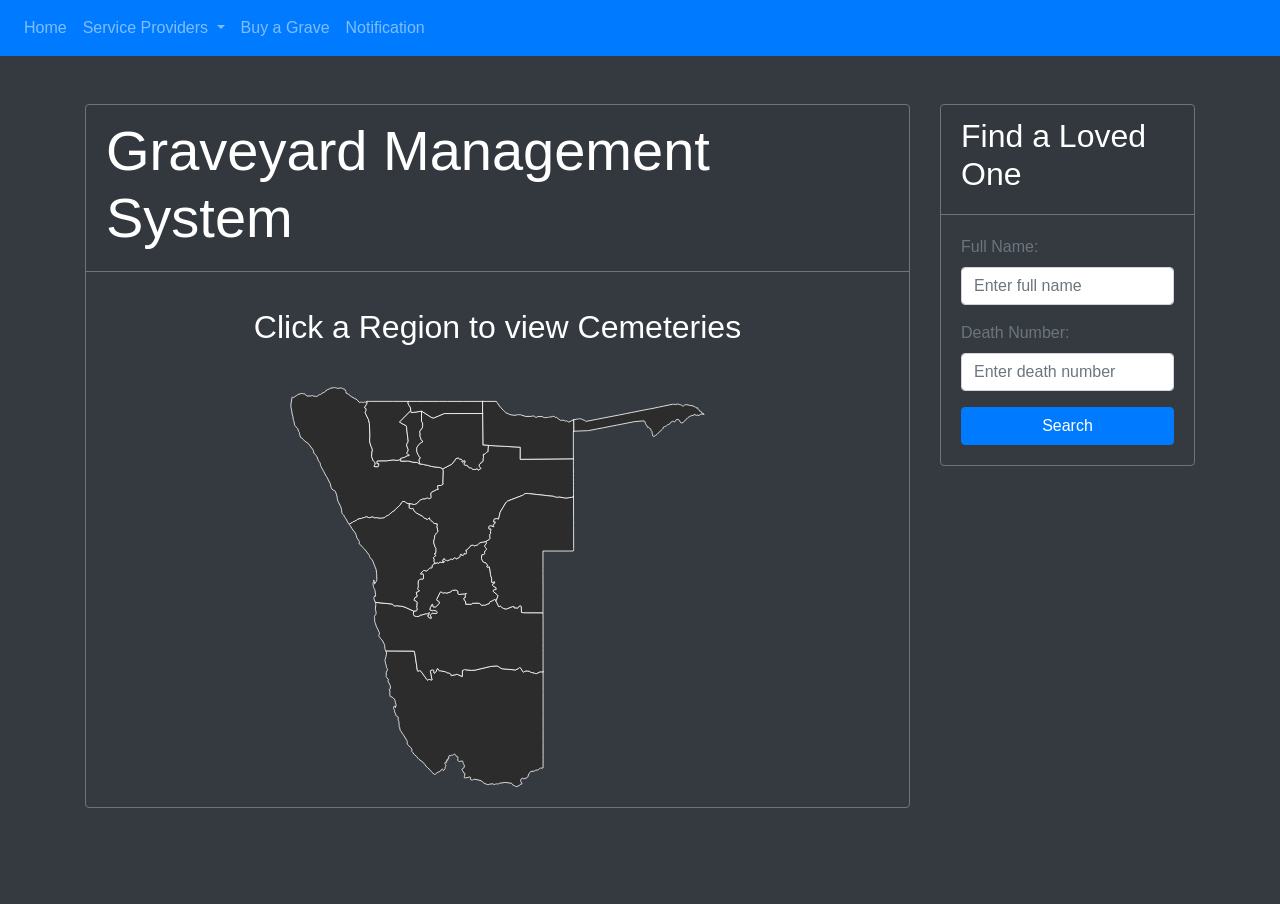
<file: gms/html/index.html>
<!DOCTYPE html>
<html lang="en">

<head>
  <meta charset="UTF-8" />
  <meta name="viewport" content="width=device-width, initial-scale=1.0" />
  <title>Heavenly Tomb|Home</title>
  <link rel="stylesheet" href="../css/style.css" />
  <script src="https://code.jquery.com/jquery-3.6.0.min.js"></script>

  <link rel="stylesheet" href="https://cdnjs.cloudflare.com/ajax/libs/font-awesome/5.15.3/css/all.min.css"
    integrity="iBBXm8fW90+nuLcSKlbmrPcLa0OT92xO1BIsZ+ywDWZCvqsWgccV3gFoRBv0z+8dLJgyAHIhR35VZc2oM/gI1w=="
    crossorigin="anonymous" referrerpolicy="no-referrer" />
  <link rel="stylesheet" href="https://cdn.jsdelivr.net/npm/bootstrap@4.3.1/dist/css/bootstrap.min.css"
    integrity="sha384-ggOyR0iXCbMQv3Xipma34MD+dH/1fQ784/j6cY/iJTQUOhcWr7x9JvoRxT2MZw1T" crossorigin="anonymous" />
</head>

<body>
  <nav class="navbar navbar-expand-lg navbar-dark bg-primary">
    <button class="navbar-toggler" type="button" data-toggle="collapse" data-target="#navbarNav"
      aria-controls="navbarNav" aria-expanded="false" aria-label="Toggle navigation">
      <span class="navbar-toggler-icon"></span>
    </button>
    <div class="collapse navbar-collapse" id="navbarNav">
      <ul class="navbar-nav">
        <li class="nav-item">
          <a class="nav-link" href="index.html">Home</a>

        </li>
        <li class="nav-item dropdown">
          <a class="nav-link dropdown-toggle" href="#" id="navbarDropdownMenuLink" role="button" data-toggle="dropdown"
            aria-haspopup="true" aria-expanded="false">
            Service Providers
          </a>
          <div class="dropdown-menu" aria-labelledby="navbarDropdownMenuLink" id="serviceProvidersDropdown">
          </div>
        </li>
        <li class="nav-item">
          <a class="nav-link" href="cemeteries.html">Buy a Grave</a>
        </li>
        <li class="nav-item-right">
          <a class="nav-link" href="notification.html">Notification</a>
        </li>

      </ul>
    </div>
  </nav>

  <section class="main-image">
    <div class="container">
      <div class="row">

        <div class="col-12 col-lg-9">
          <div class="card border-secondary bg-dark mt-5" style=" 
                      
                      min-height: 100px;">
            <div class="card-header border-secondary">
              <h1 style="color: white; font-size: 3.5em;">Graveyard Management System</h1>
            </div>
            <div class="card-body text-secondary">
              <h1 class="find-a-cemetery-text">
                Click a Region to view Cemeteries
              </h1>
              <div class="svg-container">
                <svg baseprofile="tiny" fill="#7c7c7c" stroke="#ffffff" stroke-linecap="round" stroke-linejoin="round"
                  stroke-width="2" version="1.2" viewbox="0 0 1000 966" width="1000" xmlns="http://www.w3.org/2000/svg"
                  id="svg-map">
                  
                    <path
                      d="M610.1 687.8l0 17.3 0 9.2 0 18.4 0 4.6 0 23.1 0 9.2 0 18.5 0 4.6 0 23.2 0 9.3 0 28 0 4.7 0 32.7 0 9.4 0 17.4-0.1 2.5-2.3 0.5-0.7 0.1-2.4-0.3-0.8 0.1-2 1.1-3.3 3-2.1 0.6-3.6 0.3-1.7 0.6-1.4 1.1-1.3 0.7-7.4 0.6-0.6 0.2-0.8 0.5-0.9 1.2-0.7 0.9-0.4 0.6-0.6 1.6-0.5 0.3-0.7 0.3-0.4 0.7-2.1 6.7-0.8 1.3-1.3 1-1.5 0.7-6 1.5-1 0.5-0.8-0.1-1.8-1.5-1 0.1-1 0.8-0.8 1.2-1.3 2.4-0.3 1.7 0.5 1.9 2.8 4.8-0.1 1-0.8 0.5-2.5 0.2-0.4 0.3-0.8 1.4-0.6 0.6-4.2 2.2-3.1 1-2.8 0.2-1.3-1.6-0.3-0.4-0.8-0.3-2.6-0.3-0.5-0.2-0.8-0.9-1.8-2.9-1.3-1.2-15.4-2.3-14.1 2.1-2.7 1.5-1.6 0.5-0.3-0.2-0.9-0.8-0.3-0.2-0.4 0.1-0.7 0.4-0.4 0.1-1.4 0.3-0.8 0.2-0.6 0.4-1.4 0.6-1.8-0.3-3.1-1.2-1.7-0.1-6.4 1-2.7 0.9-1.3 0-6.2-2.2-2.9-1.5-4.4-3.8-2.5-1.6-2.7-1.1-12.3-2.7-2.4 0.2-0.8 0.3-1.4 1-0.8 0.4-0.9 0-2.4-0.6-1.6-0.8-0.3-1.7 0.1-2-0.4-1.8-1.2-0.8-1.2 0.3-1.4 0.6-1.5 0.4-3.1 0.4-3.2 0.8-2.8-0.5-0.1-2.5 0.9-3.5 0.5-3.3-0.8-1.8-2.7-1-0.6-1.5-0.4-1.9-2-2.6-0.6-1.5 0.3-1.2 0.9-1.1 1.3-0.9 1.3-0.3 1.1-0.8 0.6-2 0.2-2.3-0.1-1.8-0.4-1-1.2-1.5-0.5-0.9-0.3-1-0.1-0.9-0.2-0.8-0.6-1.1-0.3-0.8-0.1-1-0.3-1-0.9-0.3-1.9 0.1-4.6 1.1-2.4-0.5-1.6-1.9-0.3-3.9 0.2-1.9 0-1.9-0.7-1.5-1.8-0.5-1.5-0.7-0.9-1.5-0.9-1.7-1-1.3-0.8-0.3-0.8 0-1.4 0.3-0.9 0.5-2.4 1.8-2-0.5-0.8 0.2-1.1 1.1-0.9 0.4-0.7-0.1-0.8-1-0.5-0.1-0.5 0.4-1.2 1.4-0.3 0.2-0.5 6.7-0.6 0.8-0.3 0-0.4-0.3-1.2 0-0.6-0.4-0.5 0.4-0.1 0.5 0.2 0.4 1.3 1.7 0 0.6-1.1 0.3-1.6 0-0.4 0.3-0.3 0.8 0.2 0.5 0.6 0.9 0.4 1-0.1 1-0.7 0.6-0.8-0.3-0.7-0.5-0.6-0.3-1.4 0.6-0.3 1.5 0.3 1.7 0.5 1.3 1.6 2.4 0.5 1.5-0.7 0.7-1.1 0.8-0.4 1.6-0.1 1.9-0.2 1.5-0.8 1.4-1.3 1.8-1.5 1.2-1.2-0.1-0.3-0.8-0.3-1-0.3-1-0.6-0.4-0.8 0.3-5.6 5.6-2.8 0.9-2 1-2 1.4-1.3 0.6-1.4 1-0.7 1.3-1 0.9-1.9-0.3-0.8-0.6-4.5-3.7-2.3-2.7-1.1-1.7-8-8-1.3-0.5-0.5-0.6-4.5-6-4.7-5.6-9.8-7.2-1.9-1.9-3.8-4.9-5.3-4.3-1-1.1-2.3-3.7-2.4-2.6-0.4-0.6 0-0.9 0.4-1.7 0.1-0.8-0.9-2.6-2-2.8-7.3-7.4-1-1.5-0.3-2 0-4.3-0.2-0.7-0.4-1-7.1-11.4-1.2-2.7-0.9-1.3-1.2-0.6-0.6-0.7-2.2-4.4-3-3.9-0.4-0.9-1-6.6-0.4-0.8-1-1.2-0.2-1.1 0.6-3.4-1.1-5.3 0.5-1.2-1.4-3.1-0.5-1.6-0.1-1.8 0.1-3.5-0.5-1.6-1.1-1.5-0.5-0.2-1.4-0.1-0.6-0.2-0.7-1.3-0.5-0.7-0.3 0-0.2-1.8-0.5-1.6-2.4-5-0.4-1.4 0.4-2.2-0.8-1.6-1.1-1.7-0.6-1.4-0.1-1.9 0.2-1.7 0.6-1.1 1.1-0.5 0.7-0.2 0.8-0.3 0.5 0.1 0.2 0.8 0 3.1 0.5 0 0.3-1.6 1.5-4.3 0-0.9-0.4-1.1-1.5-5-1-5-1.7-3-2.5-2.6-2.7-1.9-4.4-1.8-0.7-0.8-0.5-6.4 0.2-6.2-1.4-2.3-0.3-0.5 0.3-1 0.4 0 0.6 0.2 0.7-0.3 1-2.7 0-3.5-0.8-3.5-1.2-2.7-3.3-5.6-0.4-2.6 1.2-3.1-0.6 0-3.7-4.5-1.3-2.2-0.2-1 0-0.6 0.2-1.2 0-6.5 0.3-1.6 2.2-4.3 0.2-1.3 0-1.9-0.3-1.6-1.6-1.6-0.5-2.1-0.3-3.7-1.8-5-0.4-3.8-0.8-3.1 0-1.6 2.2-6.1-0.2-0.9 1.5-5.8 0.3-3.4-0.8-3.1-1-2.1 0.3 0 68.2 0.5 1.8 6.6 5.9 40.2 0.2 0.8 0.3 0.7 0.7 0 0.9-0.1 2.7-0.9 0.9-0.2 1 0 0.8 0.6 0.8 0.8 14.9 20.4 0.9 0.8 1 0 1-0.4 0.9-0.6 1.5-0.2 1.8 0.1 3.3 1.2 1.1-0.1 0.5-0.5-3.9-20.4 0-0.8 0.1-0.7 0.6-0.4 0.7-0.4 3.7-1.1 1-0.1 0.8 0.3 0.8 0.5 0.7 0.6 0.5 0.5 0.1 0.4-0.6 1.1 0 0.8 1.1 3.9 3.1-2.3 1.2-1.7 2.7-6.1 0.9-1.4 0.6 0.2 0.7 0.8 1.8 3.4 0.5 0.8 0.6 0.3 1 0 1.3-0.1 13 2.7 0.5 0.4 1.3 0.5 1.8 1.4 3.2 0.4 3.3 1.1 2 1.3 0.8 0.8 0.2 1 0.1 1 0.2 0.9 0.5 0.5 1.4-0.2 5.5-1.7 2.2 0 3.9-1.4 1.1 0.1 12.2 5.3 0.3-14.3 1.7-1 2.1-0.9 1.3-0.7 0.5-0.2 0.5 0 0.8 0.5 1 0.3 14.1 1.4 9.7-0.8 35.6-8.5 16.5-1.5 5 2.7 1.6 1.4 5.6 2.8 32.2 2.9 1.1-0.4 6.7-3.5 1.6-1.6 0.6-0.5 0.7-0.3 0.6 0.4 0.5 0.4 6.4 9.9 0.7 0.8 0.6 0.2 0.9-0.4 2.3-1.8 0.6-0.3 2-0.4 3.5 0 4 0.7 1.9 0.6 1.8 1.4 1.1 0.5 1.1 0.4 7.1 1.4 3.2 1.4 0.9 0.1 1.5-0.5 8.3-4 1.1-0.2 1.4-0.2 1.1 0.9 3.4-0.5z"
                      id="NAM1" name="Karas" class="map"></path>
                 
                    <path
                      d="M496.7 516.3l-0.1 1 6.7 13.5 0.5 0.3 0.5-0.3 1.2-1.3 0.7-0.6 0.7-0.2 0.9 0.5 0.7 0.7 3.7 3.9 1.2 0.7 1.4 0.4 6.1 1.2 0.9-0.1 13.8-5.6 0.6-0.1 4 0.3 0.5 0.2 0 0.4-0.3 0.7-0.1 0.7 0.2 0.6 1.5 0.2 6.8 0.3 0.7-0.5 3.4-4.3 0.9-0.5 1.1 0 1.7 0.3 0.7 0.7 0.3 0.8 0.3 14.3 5.1 0.6 46.9 0.2 0.1 16.2 0 13.9 0 13.9 0 13.9 0 14 0 1 0 13.7 0 9.1 0 27.4 0.1 4.6 0 14.8-3.4 0.5-1.1-0.9-1.4 0.2-1.1 0.2-8.3 4-1.5 0.5-0.9-0.1-3.2-1.4-7.1-1.4-1.1-0.4-1.1-0.5-1.8-1.4-1.9-0.6-4-0.7-3.5 0-2 0.4-0.6 0.3-2.3 1.8-0.9 0.4-0.6-0.2-0.7-0.8-6.4-9.9-0.5-0.4-0.6-0.4-0.7 0.3-0.6 0.5-1.6 1.6-6.7 3.5-1.1 0.4-32.2-2.9-5.6-2.8-1.6-1.4-5-2.7-16.5 1.5-35.6 8.5-9.7 0.8-14.1-1.4-1-0.3-0.8-0.5-0.5 0-0.5 0.2-1.3 0.7-2.1 0.9-1.7 1-0.3 14.3-12.2-5.3-1.1-0.1-3.9 1.4-2.2 0-5.5 1.7-1.4 0.2-0.5-0.5-0.2-0.9-0.1-1-0.2-1-0.8-0.8-2-1.3-3.3-1.1-3.2-0.4-1.8-1.4-1.3-0.5-0.5-0.4-13-2.7-1.3 0.1-1 0-0.6-0.3-0.5-0.8-1.8-3.4-0.7-0.8-0.6-0.2-0.9 1.4-2.7 6.1-1.2 1.7-3.1 2.3-1.1-3.9 0-0.8 0.6-1.1-0.1-0.4-0.5-0.5-0.7-0.6-0.8-0.5-0.8-0.3-1 0.1-3.7 1.1-0.7 0.4-0.6 0.4-0.1 0.7 0 0.8 3.9 20.4-0.5 0.5-1.1 0.1-3.3-1.2-1.8-0.1-1.5 0.2-0.9 0.6-1 0.4-1 0-0.9-0.8-14.9-20.4-0.8-0.8-0.8-0.6-1 0-0.9 0.2-2.7 0.9-0.9 0.1-0.7 0-0.3-0.7-0.2-0.8-5.9-40.2-1.8-6.6-68.2-0.5-0.3 0-1.5-3.2-0.9-3.1-0.3-6.6-0.9-3.1-4.2-8.1-1.8-2.5-3.6-3.6-1-2.4-2.5-2.9-0.5-2.1 0.3-0.8 1-1.3 0.3-0.4 0-3.4-0.4-1.5-1.6-3-1.6-4.1-4-7.8-1.6-5.6-1.4-2.7-0.5-3.7-0.6-1.2 0.4-1.6 0-2.7-0.3-2.8-0.6-1.8 0.5-1.1 0.5-2.2 0.6-1.1 0.4-0.2 0.7-0.1 0.6-0.3 0.3-0.8 1-1.9-0.6-1 0.1-4.5-1.3-3.9-0.2-1.4 1-11.6-0.4-2.9-0.8-2.2 41.4 4.1 1.9 2.8 0.5 0.6 0.6 0.5 1.5 0.3 1.6 0.2 5.4-0.5 7.4 1.3 1.6-0.2 1 0.1 8.4 2.3 21.4 9.6-0.6 6.4 0.4 2 0.8 2.2 4.5 2.3 2.1 0.1 5.4-0.2 0.7-0.2 0.4-0.5 0.6-1.5 0.7-0.6 0.9-0.5 3.4-0.1 9.5-3 0.5-0.1 2.3 0.3 0.9 0 0.8-0.4 4.5-2.5 0.5-0.1-0.2 0.6-0.8 1.5-0.2 1-0.2 1.1 0.3 1.5-0.3 0.6-0.6 0.4-1.4 0.2-0.9 0.5-0.1 0.8 0.5 1.2 4 3.2 4.2 0.9-0.8-2-1.3-5 0.8-2 2.8-2.9 0.7-0.4 0.5-0.1 2.4 0.7 6.6 0.4 0.7 0 0.4-0.2 0.3-0.5 0.4-1 0.1-0.6 0-0.5-0.6-1.8-0.3-0.5-0.5-0.4-0.6-0.3-5.6-1.6-0.8 0-1.2 0.7-0.7 0.1-6.3-1.5-0.6-0.4-0.1-0.5 0.1-0.8 1.3-4.6 3.5-7.2 0.4-0.6 0.5-0.4 1 0.7 0.7 0.7 0.1 0.5 0.3 4 0.2 0.6 0.5 0.2 4.9 0 0.8-0.2 0.7-0.4 7.6-7.6 0.3-0.7 0-0.8-0.6-2.4-0.2-0.8-0.4-0.4-5.1-2.8-0.6-0.6 0.3-1.2 8.5-17 1.1-1.5 0.9-0.1 1.7 0.9 1.3 1.2 1.6 0.4 1.4 0.1 1.7-0.3 2.7-0.1 3.3 0.9 5.9-1.5 3.7-1.6 4.4-3.3 5-0.9 3 0 3.3 1.1 1.2 0.6 0.7 1.1 0.3 2.1 0.1 3.4 1.2 1.9 2.6 0.5 6.6-1.1 5-0.3 4.2-0.9 1.2-0.1 0.1 0-2.6 2.7-0.5 0.7-0.2 0.6 0 0.8 0.4 4.1-0.2 0.7-0.3 0.3-2.7 0.8-0.3 0.5 0 0.8 0.9 4.8 0.7 0.6 1.2 0.4 0.6 0.2 0.2 0.4 0.2 0.6 0.6 7.2 0.4-0.4 12.4 0.2 0.7-0.1 0.7-0.2 0.2-0.7 0.7-0.8 1-0.6 14-0.4 3.8 1.1 0.7 0.3 0.6 0.5 2.6 3.4 0.6 0.5 0.7 0.1 2.9-1.3 0.7-0.2 0.6 0.5 1.3 0.3 1.1-0.1 1.4-0.4 5.7-2.5 3.1-0.8 0.9-0.5 0.2-0.8 0.1-1.7 0.2-0.7 0.7-0.6 6.3-2.9 5.1-3 1.6-0.1 2.2 3.3z"
                      id="NAM2" name="Hardap" class="map"></path>
                  
                    <path
                      d="M496.7 516.3l-2.2-3.3-1.6 0.1-5.1 3-6.3 2.9-0.7 0.6-0.2 0.7-0.1 1.7-0.2 0.8-0.9 0.5-3.1 0.8-5.7 2.5-1.4 0.4-1.1 0.1-1.3-0.3-0.6-0.5-0.7 0.2-2.9 1.3-0.7-0.1-0.6-0.5-2.6-3.4-0.6-0.5-0.7-0.3-3.8-1.1-14 0.4-1 0.6-0.7 0.8-0.2 0.7-0.7 0.2-0.7 0.1-12.4-0.2-0.4 0.4-0.6-7.2-0.2-0.6-0.2-0.4-0.6-0.2-1.2-0.4-0.7-0.6-0.9-4.8 0-0.8 0.3-0.5 2.7-0.8 0.3-0.3 0.2-0.7-0.4-4.1 0-0.8 0.2-0.6 0.5-0.7 2.6-2.7-0.1 0-1.2 0.1-4.2 0.9-5 0.3-6.6 1.1-2.6-0.5-1.2-1.9-0.1-3.4-0.3-2.1-0.7-1.1-1.2-0.6-3.3-1.1-3 0-5 0.9-4.4 3.3-3.7 1.6-5.9 1.5-3.3-0.9-2.7 0.1-1.7 0.3-1.4-0.1-1.6-0.4-1.3-1.2-1.7-0.9-0.9 0.1-1.1 1.5-8.5 17-0.3 1.2 0.6 0.6 5.1 2.8 0.4 0.4 0.2 0.8 0.6 2.4 0 0.8-0.3 0.7-7.6 7.6-0.7 0.4-0.8 0.2-4.9 0-0.5-0.2-0.2-0.6-0.3-4-0.1-0.5-0.7-0.7-1-0.7-0.5 0.4-0.4 0.6-3.5 7.2-1.3 4.6-0.1 0.8 0.1 0.5 0.6 0.4 6.3 1.5 0.7-0.1 1.2-0.7 0.8 0 5.6 1.6 0.6 0.3 0.5 0.4 0.3 0.5 0.6 1.8 0 0.5-0.1 0.6-0.4 1-0.3 0.5-0.4 0.2-0.7 0-6.6-0.4-2.4-0.7-0.5 0.1-0.7 0.4-2.8 2.9-0.8 2 1.3 5 0.8 2-4.2-0.9-4-3.2-0.5-1.2 0.1-0.8 0.9-0.5 1.4-0.2 0.6-0.4 0.3-0.6-0.3-1.5 0.2-1.1 0.2-1 0.8-1.5 0.2-0.6-0.5 0.1-4.5 2.5-0.8 0.4-0.9 0-2.3-0.3-0.5 0.1-9.5 3-3.4 0.1-0.9 0.5-0.7 0.6-0.6 1.5-0.4 0.5-0.7 0.2-5.4 0.2-2.1-0.1-4.5-2.3-0.8-2.2-0.4-2 0.6-6.4 6.2-0.6 1.5-1.4 0.4-3.1 0-0.5-0.8-3.2-0.1-0.6 0.9-11.6-0.1-0.8-0.1-0.6-0.6-0.4-5.6-2.7-0.6-0.3-0.4-0.5 0-0.7 0.2-0.7 2-4.8 0.4-0.7 0.5-0.6 0.7-0.2 2.4-0.5 1.1-0.4 0-0.9-1.8-9.7 6-2.1 0.7-0.3 0.5-0.4-0.2-0.6-3.4-4-0.3-0.8 0-0.7 0.2-0.8 1.3-4 0.2-0.9 0-0.8-0.2-1.8-0.3-1.6-0.3-1 0-0.4 0.9-7.3 0.5-1.1 0.8-1.1 2-1 1.1-0.9 1.3-0.2 0.9-0.2 4.4 0 0.8-0.2 0.3-0.8 0.2-0.9 0-8.3 0-0.7-0.2-0.6-0.5-0.2-0.7-0.1-5.5 0.1-0.6-0.6 1.3-1.7 5.8-6.1 1-0.6 1.1 0 4.5 1.3 0.9 0 1-0.4 1.1-0.6 2.1-1.9 1-1.5 2.6-2.2 0.7-0.8 0.8-0.2 1 0 1 0.2 1 0 0.8-0.2 0.4-0.9 0.1-3.5 0.4-1.3 0.7-1.3 3.5-2.6 3-1.3 5.9-1.4 0.8 0.5 1 0.4 0.5 0.5 0.4-0.3 0.6-0.6 1.1-1.5 0.6-0.7 0.6-0.4 0.7 0.3 1.5 1.1 0.8 0.4 1.4-0.6 0.7 0 2.2 0.3 2.2-0.2 0.8-0.6 0.3-0.7-0.3-0.8-0.3-0.5-0.7-0.1-2.5 0.4-0.6-0.1-0.3-0.5-0.1-0.6 0.1-0.5 0.4-0.5 2.1-3.7 0.6-0.7 0.7-0.3 0.7 0 0.4 0.1 0.4 0.7 0.5 1.6 0.7 0.8 0.9 0.6 2.1 0.1 0.8 0.5 1.1 0.9 0.7-0.1 3.4-1.3 0.9 0 0.9-0.5 0.7-0.6 1.5-1.5 0.8-0.6 0.8-0.5 0.7 0.4 0.5 0.7 0.5 0.8 0.4 0.7 0.4 0 0.6-0.4 4.9-4.2 0.8-0.5 0.7-0.3 0.5 0.5 0.5 0.7 0.4 0.9 0.5 0.8 0.5 0.4 0.8-0.2 7.1-3.3 1-0.9 0.4-0.9 0-2.5 0.1-0.8 0.5-0.7 1.2-1.5 0.6-0.7 0.7-0.5 0.3 0.4 0.3 0.7 0.4 1.6 0.3 0.7 0.3 0.3 0.7-0.1 3.5-1.5 0.8-0.4 0.5-0.5 0.1-0.8-0.1-1.5 0.1-0.4 0.5 0.1 3 1.3 0.7 0.1 0.4-0.5 0.3-0.6 0.8-2.2 0-0.5-0.2-0.7-1.5-4.3-0.1-0.7 0.5-0.2 1.5 0 0.8-0.1 0.8-0.5 0.7-0.5 0.6-0.7 0.3-0.5 0.5-1.4 0.7-0.9 0.8-0.6 2.5-1.4 0.3-0.4 0.9-2.2 0.5-0.9 0.8-0.4 0.8-0.3 3.4-0.9 0.8-0.2 0.7 0.1 0.7 0.6 1.2 1.2 0.4 0.2 0.5 0 2.2-0.8 3.5-0.7 2-1 0.8-0.6 1.6-1.6 2.5-2.1 3.5-1.6 3.1-0.6 1.6 0.2 7.8-2.2 0.6 4.7-1 1.9-1.8 2.2-1.2 2.1-0.3 0.9 0 0.7 0.6 0.9 1.2 1.1 0.4 0.6 0.9 1.3 0.6 0.4 0.3 0.4 0.2 0.7 0.2 1.7-0.4 0.8-1.1 0.7-0.6 0.6-0.6 1.3-2 3.1-0.3 0.7 0.6 1.2 0.2 0.7 0.1 1.3-0.4 0.7-0.8 0.5-2.5 1.1-0.8 0.1-1.8 0.1-0.6 0.2-0.3 0.7-0.8 7.1 0.2 1.2 0.4 1.3 2 4.1 2.4 3.3 0.9 0.8 0.9 0.2 3 0 0.6 0.4 0.4 0.5 2 3.2 1 1.1 1.4 1.2 0.6 0.6-0.3 0.5-2.5 1.3-0.6 0.5 0.3 0.6 0.6 0.5 1.9 1.5 0.2 0 2.3-1.9 0.6-0.4 0.3 0.2 0.3 0.6 2.1 10.3 0.9 8.4 0.3 1.6 2.1 6.3 0.3 2.3 0.1 8.5 0.5 0.5 0.8 0 5.2-2 0.6 0 0.1 0.5 0 0.7-0.1 1.6-0.1 0.7-0.3 0.4-0.6 0.4-3.3 1.4-0.9 0.7 0 0.7 0.1 0.8 0.3 0.8 0.3 0.6 1.2 0.7 1.5 2 0.8 0.3 0.7 0.2 1.6 0.2 0.7 0.2 0.4 0.2 0.4 0.7 0.7 1.8 0.5 2.6-0.4 0.6-0.7 0.3-4.1 0.3-0.7 0.2-0.7 0.5-0.4 0.9-0.4 1 0 1 0.5 0.8 10.3 8.6 0.7 0.8 0.1 0.7-0.3 1-4.3 11.1z"
                      id="NAM3" name="Khomas" class="map"></path>
                  
                    <path
                      d="M185.3 34.7l0 1.7-0.3 0.8 0.5 0.5-0.4 1.3-1.4 2.6-0.6 1.6-2.4 3.5-1.4 1.8 0.2 2.1 3.1 1.8 0.3 1.8-0.2 2-0.3 1.5-0.6 1.2-1.5 1.6 1 3.6 7.2 14.7 2.1 9.4 1.3 29-0.7 11 0.4 5.3 2.9 9.4 2.1 4.2 1.3 4.4-1.4 8-0.5 8 3.1 9.1 1.5 2.1 2.1 1.7 1.7 2.7 0.3 3.5-0.9 1.2-0.9 1.1-0.6 3.3 9.2 0.3 1.4-3 0.1-4.2-4.1 0.2-0.3-3.3 0.1-3.1 3.5-0.7 20.3-0.2 17-2.3 4.5 1 4.4 0.3 7.9-2.4-0.2 4.2 13.7-0.1 2.7-0.4 3 0.4 9.3 2.4 6.2 0.7 2.7-0.1 2.6 0.5 5.9 3.3 8.9 1.3 5.2 1.3 4.1 0.5 9.9 3 13.7 2 4.4 0.1 4.7 1.2 4.4 2.4 0.9 0.7 0.1 1.3 0.6 3.4-0.8 28.7 0.7 2.9-4.1 2.8-2.1 0.6-6.5 0-0.6 0.4-0.1 4.5 0.1 0.7 1.2 3.4 0.1 0.7-0.5 0.2-0.7 0.1-2.2-0.1-13.2 6.8-0.7 0.7-0.4 0.6 0.2 6.3 0.4 2.7 0 0.9-0.1 1-0.4 1-0.9 0.7-1 0.6-1.1 0.5-1.1 0.2-1.1-0.1-1.3-1-1.1-0.2-1.1-0.2-0.9 0.2-0.7 0.2-3.6 1.7-0.7 0.1-4.6 0.1-0.7 0.1-5.2 2.1-2.5 1.7-1 0.9-4.7 5.6-1.1 0.7-4.5 1.9-1.1 0.3-1.1 0-6.1-1.3-5-0.3-3.3-0.7-3.1-1.1-1.5-0.7-1.1-1-1.1-1.4-0.6-0.5-5.3-0.5-0.7 0.7-0.5 0.9-1.7 2-4.1 5.6-0.6 0.5-10.3 9.7-0.7 0.9-0.4 1.1-0.4 0.4-3.5 2.2-1.7 0.8-3.9 3.2-0.7 0.8-0.5 0.3-1.2 0.5-0.4 0.5-0.5 1-0.8 0.7-1.1 0.6-0.4 0.4-0.3 0.6-0.7 0.6-0.9 0.1-1.4 0.1-0.7 0.3-1.8 1.4-1.7 0.9-0.5 0.5-0.8 0.9-0.5 0.4-2.4 0.7-1.9 0.9-0.6 0.1-1.5 0.1-1.7 0.3-0.5 0-2.3-0.2-4.2 0-0.5-0.1-2.7-1.1-0.4-0.2-1.3 0.1-1 0.2-2.1 0.1-1.7 0.3-0.9-0.3-1.5-1.2-0.8-0.3-3.2-0.3-1.9 0.4-3.8 1.3-0.9 0.1-0.8-0.2-4.7-2.1-1.3-0.1-1.2 0.3-1.4 0.6-0.8 0.5-1.1 0.4-2 0.1-1.7 0.4-1 0.4-2 1.1-0.9 0.3-3.4 0.1-5.5 2-1.5 1.1-1 1.1-0.6 0.2-1.2 0.1-0.4 0.2-0.3 0.4-0.5 1.1-0.4 0.2-0.7 0.2-0.9 0.1-2.6 0.6-0.9 0.5-0.8 1.2-0.7 0.7-0.7 0.3-2.5 0.9-4.7 3-1.9-2.3-6.6-11.9-3-4.2-1-2.9-1-1.1-2-1.6-1.5-2.7-0.8-2.6-0.7-6.5-2-7.1-6.4-12.5-1.8-6.9-0.4-3.4-1.5-6.4-2.6-6.6-1.7-2.7-3-0.9-3.2-2.3-2.4-4.3-2.4-9.7-5.7-11-0.7-2.3-3.1-4.2-5.4-10-0.7-1.8-0.8-1.1-1.9-4-0.6-0.8-3.3-5.9-1-2.5-0.3-1.5-0.5-3.5-0.8-1.7-2.4-3.1-1.5-2.8-3.6-9-1.5-2.4-2.2-2.6-2.7-2.1-0.7-1-0.9-5.7-0.6-1.6-12-16.1-8.3-5.4-3.6-4.2-0.5-0.4-1.3-1.8-0.7-0.4-0.7-0.5-3.7-2.3-1.2-4.1-0.3-1.4-0.9-2.4-0.1-0.9-0.1-1.5 0.2-0.8-1.8-2.5-2.8-7.6-0.5-0.5-6-6.4-1.1-3.5-0.6-4.6-1.3-3.7-0.9-2.7-0.9-7.5-1.7-5.7-1.1-7.9-1.4-6.5-0.7-4.1 0.3-6.1 2.5-15.5 0.8-1.1 1 0.1 1.2 0.7 0.8 0.2 1.1-0.1 0.4-0.4 0.2-0.5 0.4-0.6 1.3-0.9 3.1-1.5 3.4-2.6 3.1-1.4 3.3-1 3.5-0.5 0.9-0.3 0.5 0 0.8 0.5 2.5 0.8 0.9-0.2 0.7-0.5 0.7 0.2 0.5 0.4 0.3 1.1 0.2 0.6 0.5 0.5 0.7 0.5 0.8 0.4 0.8 0.2 0.7 0.3 0.3 0.8 0.2 0.7 0.3 0.3 5.3-0.5 4.8 0.2 1-0.5 1-0.8 0.8 0 1.8 1 1.3 0.5 4.4 0.4 2.6 0.6 0.9-0.1 1.8-1 3.3-2.8 1.8-0.7 1.9-0.2 1.3-0.8 2.6-2.2 3.3-1.6 2.5-0.7 0.5-0.7 0.6-1.1 0.7-0.6 0.5-0.3 1.4-0.4 0.6-0.4 0.3-0.7 0.1-0.9 0.4-0.7 1.7-0.5 1.5-0.7 2.3-0.6 3.9-2.2 7.9-1.4 1.7-0.6 1.6-0.1 1.3 1 1-0.5 0.5 0.4 0.5 0.8 0.8 0.4 1.7 0.2 0.9 0.1 0.7-0.3 0 0.5 1.9-0.8 1.1-0.3 0.5 0.3 0.5 0 3.1-0.8 1.4 0.5 2.6 1.8 1.3 0.4 1.7 0.2 1.6 0.7 1.1 1 0.9 3.1 1.1 1 0.6 1.3-0.7 2.2 6.3 3.5 6.5 5.3 7.1 4 6.9 3.9 0.9 0.8 3.4 4.6 1.1 0.8 1.7 0.4 0.9-0.2 1.2-0.8 0.6-0.1 0.8 0.1 1.4 0.4 1.6 0.2 1.2 0.4 0.9 0 0.8-0.3 1.1-0.7 0.5-0.1 3.3 0.5 1.6-0.3 0.7-1.5 0.1-0.4 0.8 0z"
                      id="NAM4" name="Kunene" class="map"></path>
                 
                    <path
                      d="M287.2 282.3l-0.4 8.4 0.2 0.8 0.5 1.1 3.8 1.2 0.6 0 0.7 0 2.6-0.6 0.8-0.1 0.3 0.3 0.3 0.5 1.1 4 0.7 0.9 5.8 5.4 14.8 8 4.4 4.3 3.5 1.3 3.1 1.8 0.8 0.3 0.5-0.1 0.5-0.4 3.2-3.4 0.4-0.3 0.3 0.1 0.1 0.5 0.6 2.6 0.5 1 0.8 1 1.9 1.8 1 0.7 1.3 0.7 0.6 0.4 2.4 2.5 0.3 0.4 0.5 1.1 0.4 0.6 0.6 0.3 0.7 0.1 7.1 0.9 0 4.6-0.6 2.6 2.2 9.8-0.2 2.3-3 2.9-2.8 3.9-1 1.1-0.3 0.6-0.2 1-0.8 6.3-2.2 8.9 2.8 9.1 0.1 1.8 0.4 1.4 1 0.4 0.6 0.7 1.2 1.9 0.2 1.2-0.2 1-0.4 0.7-0.3 0.8 0 0.7 0.4 0.7 0.5 0.7 0.2 0.4-0.3 0.8-0.6 2.2-0.1 2.3-0.5 0.8-0.7 0.4-1.5-0.1-0.3 0.2 0.3 0.7 2.4 3.6 0.3 0.7-0.4 0.3-1.6 0.7-0.8 1-2.5 1.9-0.4 0.5 0.1 0.8 2.1 4.7 0 0.6-0.2 0.4-0.7 1.1-0.2 0.6 0.2 0.8 0.4 0.9 2.4 4-3 1.3-3.5 2.6-0.7 1.3-0.4 1.3-0.1 3.5-0.4 0.9-0.8 0.2-1 0-1-0.2-1 0-0.8 0.2-0.7 0.8-2.6 2.2-1 1.5-2.1 1.9-1.1 0.6-1 0.4-0.9 0-4.5-1.3-1.1 0-1 0.6-5.8 6.1-1.3 1.7 0.6 0.6 5.5-0.1 0.7 0.1 0.5 0.2 0.2 0.6 0 0.7 0 8.3-0.2 0.9-0.3 0.8-0.8 0.2-4.4 0-0.9 0.2-1.3 0.2-1.1 0.9-2 1-0.8 1.1-0.5 1.1-0.9 7.3 0 0.4 0.3 1 0.3 1.6 0.2 1.8 0 0.8-0.2 0.9-1.3 4-0.2 0.8 0 0.7 0.3 0.8 3.4 4 0.2 0.6-0.5 0.4-0.7 0.3-6 2.1 1.8 9.7 0 0.9-1.1 0.4-2.4 0.5-0.7 0.2-0.5 0.6-0.4 0.7-2 4.8-0.2 0.7 0 0.7 0.4 0.5 0.6 0.3 5.6 2.7 0.6 0.4 0.1 0.6 0.1 0.8-0.9 11.6 0.1 0.6 0.8 3.2 0 0.5-0.4 3.1-1.5 1.4-6.2 0.6-21.4-9.6-8.4-2.3-1-0.1-1.6 0.2-7.4-1.3-5.4 0.5-1.6-0.2-1.5-0.3-0.6-0.5-0.5-0.6-1.9-2.8-41.4-4.1-2.8-7.3-0.9-3.6 0.1-0.8 0.6-0.7 1.8-3.3 0.9-0.9-0.1 1.7 0.4 0.7 0.4-0.4 0.3-1.7-0.1-3.1-1.4-9.4-0.8-2.8-1.3-2.1-1-2.3-0.8-2.6-0.5-2.7-0.3-5.3 0.1-0.8 0.4-0.7 0.9-1.5 0.2-0.8 0-3.3 0.7-0.2 0.2 0.3-0.4 0.7 0.7 1.3 0.3 0.3-0.4 1.6-0.2 1.7 0.6 0.8 1.6-0.7-0.2 0.9-0.9 2.4 1.2-1.1 1.6-3.2 1-0.7 0.9-0.8 0.5-1.8 0.4-3.7-0.5-14-1.4-10.5-1.7-2.8-0.8-3.6-2.7-5.5-1.4-4.7-2.4-5-0.5-0.7-4.8-5.4-1.5-2.6-0.1-2-0.1-0.7-11.4-14.9-5.5-5.2-0.6-1.3-6.1-5.7-1.4-0.7 0-0.9 0.5-1.2 0.4-2 0.1-0.5-0.3-1-0.3-0.7-5.9-8.9-1.1-5.1-2.3-5.7-7.6-10-4.6-7.7-2.8-3.6 4.7-3 2.5-0.9 0.7-0.3 0.7-0.7 0.8-1.2 0.9-0.5 2.6-0.6 0.9-0.1 0.7-0.2 0.4-0.2 0.5-1.1 0.3-0.4 0.4-0.2 1.2-0.1 0.6-0.2 1-1.1 1.5-1.1 5.5-2 3.4-0.1 0.9-0.3 2-1.1 1-0.4 1.7-0.4 2-0.1 1.1-0.4 0.8-0.5 1.4-0.6 1.2-0.3 1.3 0.1 4.7 2.1 0.8 0.2 0.9-0.1 3.8-1.3 1.9-0.4 3.2 0.3 0.8 0.3 1.5 1.2 0.9 0.3 1.7-0.3 2.1-0.1 1-0.2 1.3-0.1 0.4 0.2 2.7 1.1 0.5 0.1 4.2 0 2.3 0.2 0.5 0 1.7-0.3 1.5-0.1 0.6-0.1 1.9-0.9 2.4-0.7 0.5-0.4 0.8-0.9 0.5-0.5 1.7-0.9 1.8-1.4 0.7-0.3 1.4-0.1 0.9-0.1 0.7-0.6 0.3-0.6 0.4-0.4 1.1-0.6 0.8-0.7 0.5-1 0.4-0.5 1.2-0.5 0.5-0.3 0.7-0.8 3.9-3.2 1.7-0.8 3.5-2.2 0.4-0.4 0.4-1.1 0.7-0.9 10.3-9.7 0.6-0.5 4.1-5.6 1.7-2 0.5-0.9 0.7-0.7 5.3 0.5 0.6 0.5 1.1 1.4 1.1 1 1.5 0.7 3.1 1.1 3.3 0.7z"
                      id="NAM5" name="Erongo" class="map"></path>
                 
                    <path
                      d="M683.3 173.3l0 6.1 0 9.8 0.1 19.5 0 9.8 0 9.8 0.1 9.8 0 19.7 0.1 7.8-1.9 0.2-1.3 0.6-1.1 0.2-4.7 0.3-4 1.2-1 0.2-5.1 0.2-2.8-0.2-3.8-1.1-7.9-1.1-3 0.1-2.6 0.4-1.4-0.1-3.4-0.6-1.5-0.5-1.8-0.9-1.3-0.4-59.8-6.7-2-0.3-4.4 0.1-2 0.3-1.5 0.7-2.4 2.2-2.2 1.2-35.4 13.5-0.8 0.4-2.6 2.2-2.1 2.3-13.2 22-0.4 1.1-2.3 10.9-0.5 1.6-1.9 4.1-0.6-0.9-0.5-0.6-0.8-0.5-1.1 0-5.4 1.2-1.4 0.9-0.8 3.1-0.3 2.4 0 0.6 0.3 0.2 0.6-0.1 2.4-0.5 0.7 0 0.2 0.3 0 0.6-0.2 1.6-0.2 0.8-0.4 0.8-0.9 0.7-2.7 1.6-0.6 0.6 0 0.8 0 0.7 0.3 0.8 1.1 2 0.2 0.6-0.4 0.1-7.8-2.2-0.7-0.1-1.5 0.4-0.7 0.5-0.7 0.7-0.2 1.5-0.1 3.6 0.1 0.6 0.4 0.2 0.7 0.1 1.5-0.2 1.3-0.3 0.3 0.2 0.2 0.6 0.6 2.4 0 0.9-0.1 0.7-1.1 1-0.2 0.7 0.1 0.8 0.4 3.4 0 0.8-0.2 0.6-1.9 1.1-0.1 0.8 0.2 0.9 0.2 1.2-0.2 2.3 0.6 3.3-0.1 1-0.2 1.1-2 2.5-1.6 1-4.7 2.2-0.8 0.8-7.8 2.2-1.6-0.2-3.1 0.6-3.5 1.6-2.5 2.1-1.6 1.6-0.8 0.6-2 1-3.5 0.7-2.2 0.8-0.5 0-0.4-0.2-1.2-1.2-0.7-0.6-0.7-0.1-0.8 0.2-3.4 0.9-0.8 0.3-0.8 0.4-0.5 0.9-0.9 2.2-0.3 0.4-2.5 1.4-0.8 0.6-0.7 0.9-0.5 1.4-0.3 0.5-0.6 0.7-0.7 0.5-0.8 0.5-0.8 0.1-1.5 0-0.5 0.2 0.1 0.7 1.5 4.3 0.2 0.7 0 0.5-0.8 2.2-0.3 0.6-0.4 0.5-0.7-0.1-3-1.3-0.5-0.1-0.1 0.4 0.1 1.5-0.1 0.8-0.5 0.5-0.8 0.4-3.5 1.5-0.7 0.1-0.3-0.3-0.3-0.7-0.4-1.6-0.3-0.7-0.3-0.4-0.7 0.5-0.6 0.7-1.2 1.5-0.5 0.7-0.1 0.8 0 2.5-0.4 0.9-1 0.9-7.1 3.3-0.8 0.2-0.5-0.4-0.5-0.8-0.4-0.9-0.5-0.7-0.5-0.5-0.7 0.3-0.8 0.5-4.9 4.2-0.6 0.4-0.4 0-0.4-0.7-0.5-0.8-0.5-0.7-0.7-0.4-0.8 0.5-0.8 0.6-1.5 1.5-0.7 0.6-0.9 0.5-0.9 0-3.4 1.3-0.7 0.1-1.1-0.9-0.8-0.5-2.1-0.1-0.9-0.6-0.7-0.8-0.5-1.6-0.4-0.7-0.4-0.1-0.7 0-0.7 0.3-0.6 0.7-2.1 3.7-0.4 0.5-0.1 0.5 0.1 0.6 0.3 0.5 0.6 0.1 2.5-0.4 0.7 0.1 0.3 0.5 0.3 0.8-0.3 0.7-0.8 0.6-2.2 0.2-2.2-0.3-0.7 0-1.4 0.6-0.8-0.4-1.5-1.1-0.7-0.3-0.6 0.4-0.6 0.7-1.1 1.5-0.6 0.6-0.4 0.3-0.5-0.5-1-0.4-0.8-0.5-5.9 1.4-2.4-4-0.4-0.9-0.2-0.8 0.2-0.6 0.7-1.1 0.2-0.4 0-0.6-2.1-4.7-0.1-0.8 0.4-0.5 2.5-1.9 0.8-1 1.6-0.7 0.4-0.3-0.3-0.7-2.4-3.6-0.3-0.7 0.3-0.2 1.5 0.1 0.7-0.4 0.5-0.8 0.1-2.3 0.6-2.2 0.3-0.8-0.2-0.4-0.5-0.7-0.4-0.7 0-0.7 0.3-0.8 0.4-0.7 0.2-1-0.2-1.2-1.2-1.9-0.6-0.7-1-0.4-0.4-1.4-0.1-1.8-2.8-9.1 2.2-8.9 0.8-6.3 0.2-1 0.3-0.6 1-1.1 2.8-3.9 3-2.9 0.2-2.3-2.2-9.8 0.6-2.6 0-4.6-7.1-0.9-0.7-0.1-0.6-0.3-0.4-0.6-0.5-1.1-0.3-0.4-2.4-2.5-0.6-0.4-1.3-0.7-1-0.7-1.9-1.8-0.8-1-0.5-1-0.6-2.6-0.1-0.5-0.3-0.1-0.4 0.3-3.2 3.4-0.5 0.4-0.5 0.1-0.8-0.3-3.1-1.8-3.5-1.3-4.4-4.3-14.8-8-5.8-5.4-0.7-0.9-1.1-4-0.3-0.5-0.3-0.3-0.8 0.1-2.6 0.6-0.7 0-0.6 0-3.8-1.2-0.5-1.1-0.2-0.8 0.4-8.4 5 0.3 6.1 1.3 1.1 0 1.1-0.3 4.5-1.9 1.1-0.7 4.7-5.6 1-0.9 2.5-1.7 5.2-2.1 0.7-0.1 4.6-0.1 0.7-0.1 3.6-1.7 0.7-0.2 0.9-0.2 1.1 0.2 1.1 0.2 1.3 1 1.1 0.1 1.1-0.2 1.1-0.5 1-0.6 0.9-0.7 0.4-1 0.1-1 0-0.9-0.4-2.7-0.2-6.3 0.4-0.6 0.7-0.7 13.2-6.8 2.2 0.1 0.7-0.1 0.5-0.2-0.1-0.7-1.2-3.4-0.1-0.7 0.1-4.5 0.6-0.4 6.5 0 2.1-0.6 4.1-2.8-0.7-2.9 0.8-28.7-0.6-3.4-0.1-1.3 0.4-0.8 0.6-0.5 20.1-10.4 7.1-8.8 3-4.9 5.3-1.4 1 0.4 1 0.5 0.3 0.8 0.7 0.7 1.1 0.5 2.5-0.2 1.2 0.6 1 0.6 0.9 1.7 0.3 0.5-0.1 0.7-0.3 2.3 0.1 0.6 0.5 0.2 0.7 0.1 0.7-0.1 0.4-0.2 0.1-0.6 0-0.7 0.2-0.7 0.3-0.5 1.9-0.5 1.6-0.3 0.4 0.1 0.3 0.6 0.3 2.4 0 0.7-0.1 0.6-0.5 0.2-1.4 0.3-0.3 0.2-0.2 0.6 0.2 3.2 0.1 0.7 0.2 0.4 0.6 0.5 0.8 0.4 1 0.3 1.6-0.3 1.1 0.2 0.9 0.3 2.5 1.6 0.4 0.4 0.3 0.4 0.1 1.3 0.5 0.6 1.4 1.1 0.9 0.3 1.1 0.3 1.8-0.1 1.3 0.5 1.2 0.7 2.6 2.3 0.8 0.4 4.6 0.3 1-0.4 2.3-1 1.9-0.4 0.9 0 0.4 0.5 0.4 0.6 0.5 1.4 0.3 0.6 0.7 0 0.9-0.4 3.4-2 0.8-0.6 0.5-0.7-0.4-1-2.6-3.2-0.7-1.1-0.1-0.9-0.1-1.1 0.3-1.7 0.7-1.1 0.5-1 2.7-1.4 0.3-0.8 0.1-1 0.3-0.8 0.7-0.4 1-0.3 0.9-0.2 0.7-0.3 0.5-0.6 0.4-1.4 0.3-2.3 0-2.8 0.1-1 0.3-0.9 0.5-0.6 0.2-1.1 0-1-0.7-5.4 0.1-0.8 0.5-0.3 0.9-0.1 1 0 1.2-0.4 1.4-0.8 1.8-2.2 1.3-0.9 2.2-1.1 0.8-0.9 0.6-8.1 1.1-6.8 76.8 4.3-0.1 29.2 128.3-1.3z"
                      id="NAM6" name="Otjozondjupa" class="map"></path>
                  
                    <path
                      d="M284.1 34.8l0.1 5.1 2.2 4.6 1.8 2.6 0.8 1.4 1 2.4 0.6 6.3-26.5 26.8-0.1 1.2 1.3 0.6 8.5 5 3.2 1.2 2.7 1.8 0.9 3.8 0.1 4 3.7 28.9-1.4 4.3-2.4 3.6 0.5 4.3 3.2 8.4-0.5 4.5-3.1 2.9 1.3 2.4 1.8 2.2 1.9 0.6 1.6 1.1-2.4 1.2-2.8 0.4-3.1 1.5-2.8 1.8-2.7 0.9-2.7 0.6-2.2 0.9-2.3 0.5-0.1 1.1 0.1 1.1-7.9 2.4-4.4-0.3-4.5-1-17 2.3-20.3 0.2-3.5 0.7-0.1 3.1 0.3 3.3 4.1-0.2-0.1 4.2-1.4 3-9.2-0.3 0.6-3.3 0.9-1.1 0.9-1.2-0.3-3.5-1.7-2.7-2.1-1.7-1.5-2.1-3.1-9.1 0.5-8 1.4-8-1.3-4.4-2.1-4.2-2.9-9.4-0.4-5.3 0.7-11-1.3-29-2.1-9.4-7.2-14.7-1-3.6 1.5-1.6 0.6-1.2 0.3-1.5 0.2-2-0.3-1.8-3.1-1.8-0.2-2.1 1.4-1.8 2.4-3.5 0.6-1.6 1.4-2.6 0.4-1.3-0.5-0.5 0.3-0.8 0-1.7 5.1 0 37.8 0 18.9 0 37 0.1z"
                      id="NAM7" name="Omusati" class="map"></path>
               
                    <path
                      d="M316.5 58.5l0 25.3 1 0.2 1.1 1.2 0.4 1.6 0.4 6.2-0.6 4.5-0.8 2.1-3.4 4.7-1.3 0.8-0.9 1.3 0.1 3.5 0.8 3.4-0.5 5.7 0.7 2 0.9 1.8 1.2 4 3.3 3.9 0.3 2.1-1.5 1.2-1.5 0-1.6 0.6-2.3 2.8-3.2 3.3-2.8 3.8-1 2.4-0.4 2.5 0.1 4.9 0.4 0.9 0.2 2.2 2.4 5.3 1.3 2.3 0.8 2.1 1.3 1.5 2.4 1.6-0.6 2.4-1.5 0.7-1.1 1 0.1 2.1 0.8 5.6 0.7 1.8 0 1.9-5.9-3.3-2.6-0.5-2.7 0.1-6.2-0.7-9.3-2.4-3-0.4-2.7 0.4-13.7 0.1 0.2-4.2-0.1-1.1 0.1-1.1 2.3-0.5 2.2-0.9 2.7-0.6 2.7-0.9 2.8-1.8 3.1-1.5 2.8-0.4 2.4-1.2-1.6-1.1-1.9-0.6-1.8-2.2-1.3-2.4 3.1-2.9 0.5-4.5-3.2-8.4-0.5-4.3 2.4-3.6 1.4-4.3-3.7-28.9-0.1-4-0.9-3.8-2.7-1.8-3.2-1.2-8.5-5-1.3-0.6 0.1-1.2 26.5-26.8 0 0.5 1.4 4.2 11.1-1.5 13.4-1.9z"
                      id="NAM8" name="Oshana" class="map"></path>
                  
                    <path
                      d="M464 34.8l0 29.2-92.2 0.2-26.5 11.3-6-2.4-22.8-14.6-13.4 1.9-11.1 1.5-1.4-4.2 0-0.5-0.6-6.3-1-2.4-0.8-1.4-1.8-2.6-2.2-4.6-0.1-5.1 19.7 0 37.8 0 18.9 0 18.9 0 37.9 0 18.9 0 27.8 0z"
                      id="NAM9" name="Ohangwena" class="map"></path>
                  
                    <path
                      d="M683.6 265.6l0.1 51.3 0 4.5 0.1 9.1 0 4.6 0.1 54.8 0.1 3.3-1 2.9-73.2 0 0 30.8 0 12 0 12 0 13.8 0.1 13.8 0 13.8 0 13.8 0 39.2-46.9-0.2-5.1-0.6-0.3-14.3-0.3-0.8-0.7-0.7-1.7-0.3-1.1 0-0.9 0.5-3.4 4.3-0.7 0.5-6.8-0.3-1.5-0.2-0.2-0.6 0.1-0.7 0.3-0.7 0-0.4-0.5-0.2-4-0.3-0.6 0.1-13.8 5.6-0.9 0.1-6.1-1.2-1.4-0.4-1.2-0.7-3.7-3.9-0.7-0.7-0.9-0.5-0.7 0.2-0.7 0.6-1.2 1.3-0.5 0.3-0.5-0.3-6.7-13.5 0.1-1 4.3-11.1 0.3-1-0.1-0.7-0.7-0.8-10.3-8.6-0.5-0.8 0-1 0.4-1 0.4-0.9 0.7-0.5 0.7-0.2 4.1-0.3 0.7-0.3 0.4-0.6-0.5-2.6-0.7-1.8-0.4-0.7-0.4-0.2-0.7-0.2-1.6-0.2-0.7-0.2-0.8-0.3-1.5-2-1.2-0.7-0.3-0.6-0.3-0.8-0.1-0.8 0-0.7 0.9-0.7 3.3-1.4 0.6-0.4 0.3-0.4 0.1-0.7 0.1-1.6 0-0.7-0.1-0.5-0.6 0-5.2 2-0.8 0-0.5-0.5-0.1-8.5-0.3-2.3-2.1-6.3-0.3-1.6-0.9-8.4-2.1-10.3-0.3-0.6-0.3-0.2-0.6 0.4-2.3 1.9-0.2 0-1.9-1.5-0.6-0.5-0.3-0.6 0.6-0.5 2.5-1.3 0.3-0.5-0.6-0.6-1.4-1.2-1-1.1-2-3.2-0.4-0.5-0.6-0.4-3 0-0.9-0.2-0.9-0.8-2.4-3.3-2-4.1-0.4-1.3-0.2-1.2 0.8-7.1 0.3-0.7 0.6-0.2 1.8-0.1 0.8-0.1 2.5-1.1 0.8-0.5 0.4-0.7-0.1-1.3-0.2-0.7-0.6-1.2 0.3-0.7 2-3.1 0.6-1.3 0.6-0.6 1.1-0.7 0.4-0.8-0.2-1.7-0.2-0.7-0.3-0.4-0.6-0.4-0.9-1.3-0.4-0.6-1.2-1.1-0.6-0.9 0-0.7 0.3-0.9 1.2-2.1 1.8-2.2 1-1.9-0.6-4.7 0.8-0.8 4.7-2.2 1.6-1 2-2.5 0.2-1.1 0.1-1-0.6-3.3 0.2-2.3-0.2-1.2-0.2-0.9 0.1-0.8 1.9-1.1 0.2-0.6 0-0.8-0.4-3.4-0.1-0.8 0.2-0.7 1.1-1 0.1-0.7 0-0.9-0.6-2.4-0.2-0.6-0.3-0.2-1.3 0.3-1.5 0.2-0.7-0.1-0.4-0.2-0.1-0.6 0.1-3.6 0.2-1.5 0.7-0.7 0.7-0.5 1.5-0.4 0.7 0.1 7.8 2.2 0.4-0.1-0.2-0.6-1.1-2-0.3-0.8 0-0.7 0-0.8 0.6-0.6 2.7-1.6 0.9-0.7 0.4-0.8 0.2-0.8 0.2-1.6 0-0.6-0.2-0.3-0.7 0-2.4 0.5-0.6 0.1-0.3-0.2 0-0.6 0.3-2.4 0.8-3.1 1.4-0.9 5.4-1.2 1.1 0 0.8 0.5 0.5 0.6 0.6 0.9 1.9-4.1 0.5-1.6 2.3-10.9 0.4-1.1 13.2-22 2.1-2.3 2.6-2.2 0.8-0.4 35.4-13.5 2.2-1.2 2.4-2.2 1.5-0.7 2-0.3 4.4-0.1 2 0.3 59.8 6.7 1.3 0.4 1.8 0.9 1.5 0.5 3.4 0.6 1.4 0.1 2.6-0.4 3-0.1 7.9 1.1 3.8 1.1 2.8 0.2 5.1-0.2 1-0.2 4-1.2 4.7-0.3 1.1-0.2 1.3-0.6 1.9-0.2z"
                      id="NAM10" name="Omaheke" class="map"></path>
                  
                    <path
                      d="M684.1 79.4l0.5 27.4-1.4 0.1 0 53 0.1 13.4-128.3 1.3 0.1-29.2-76.8-4.3-13.6-0.8-0.7-76.3 0-29.2 32.8 0 0.6 0.1 0.4 1.2 0.9 0.7 1.3 2.9 0.1 0.8 0.2 0.1 1.8 0.6 2.5 4.9 0.2 0.9 1 0.5 3.9 3.2 0.2 0.6 0.4 1.3 0.4 0.8 0.7 0.7 1.3 0.6 0.7 0.5 4.3 4.5 1.4 2 1 0.8 2.9 0.7 6.6 3.3 9.6 1.8 6.2-0.3 2.5-1 1.6-0.3 0.9 0 2.2 0.4 3.3-0.2 1.1 0.8 11.7 3.5 12.7-0.2 4.2-0.9 1.7-0.2 1.5 0.4 0.6 1.4 0.7 0.5 1.5 0.7 1.7 0.6 1.2 0.1 0.4-0.4 0.8-1.5 0.5-0.3 11.6 0 2.8 1.6 2.6 0.9 0.7 0.1 4.3-0.4 2 0 1-0.1 1-0.5 0.6 0.6 1-1 1.8-0.4 2 0.1 1.7 0.7 2.6-2.2 0.8 0.6 1-0.1 2.4-0.5 0.9 0.4 2.9 2.4 1.9-0.5 1.8 0.8 1.7 1.5 1.4 1.6 0.8 0.6 2.5 1.3 2.1 1.6 1 0.4 1.8-0.5 2.9-0.1 2.7 0.3 1.2 0.6 0.5 0.7 1.2 0.5 1.2 0.2 0.6-0.3 0.5-0.7 1.3 0.3 2.2 1.2 1.6 1.4 1.9-0.1 2.2-0.9 2.4-0.4 1-2.1 5.8-1.6z"
                      id="NAM11" name="Kavango" class="map"></path>
                 
                    <path
                      d="M464 64l0.7 76.3 13.6 0.8-1.1 6.8-0.6 8.1-0.8 0.9-2.2 1.1-1.3 0.9-1.8 2.2-1.4 0.8-1.2 0.4-1 0-0.9 0.1-0.5 0.3-0.1 0.8 0.7 5.4 0 1-0.2 1.1-0.5 0.6-0.3 0.9-0.1 1 0 2.8-0.3 2.3-0.4 1.4-0.5 0.6-0.7 0.3-0.9 0.2-1 0.3-0.7 0.4-0.3 0.8-0.1 1-0.3 0.8-2.7 1.4-0.5 1-0.7 1.1-0.3 1.7 0.1 1.1 0.1 0.9 0.7 1.1 2.6 3.2 0.4 1-0.5 0.7-0.8 0.6-3.4 2-0.9 0.4-0.7 0-0.3-0.6-0.5-1.4-0.4-0.6-0.4-0.5-0.9 0-1.9 0.4-2.3 1-1 0.4-4.6-0.3-0.8-0.4-2.6-2.3-1.2-0.7-1.3-0.5-1.8 0.1-1.1-0.3-0.9-0.3-1.4-1.1-0.5-0.6-0.1-1.3-0.3-0.4-0.4-0.4-2.5-1.6-0.9-0.3-1.1-0.2-1.6 0.3-1-0.3-0.8-0.4-0.6-0.5-0.2-0.4-0.1-0.7-0.2-3.2 0.2-0.6 0.3-0.2 1.4-0.3 0.5-0.2 0.1-0.6 0-0.7-0.3-2.4-0.3-0.6-0.4-0.1-1.6 0.3-1.9 0.5-0.3 0.5-0.2 0.7 0 0.7-0.1 0.6-0.4 0.2-0.7 0.1-0.7-0.1-0.5-0.2-0.1-0.6 0.3-2.3 0.1-0.7-0.3-0.5-0.9-1.7-1-0.6-1.2-0.6-2.5 0.2-1.1-0.5-0.7-0.7-0.3-0.8-1-0.5-1-0.4-5.3 1.4-3 4.9-7.1 8.8-20.1 10.4-0.6 0.5-0.4 0.8-0.9-0.7-4.4-2.4-4.7-1.2-4.4-0.1-13.7-2-9.9-3-4.1-0.5-5.2-1.3-8.9-1.3 0-1.9-0.7-1.8-0.8-5.6-0.1-2.1 1.1-1 1.5-0.7 0.6-2.4-2.4-1.6-1.3-1.5-0.8-2.1-1.3-2.3-2.4-5.3-0.2-2.2-0.4-0.9-0.1-4.9 0.4-2.5 1-2.4 2.8-3.8 3.2-3.3 2.3-2.8 1.6-0.6 1.5 0 1.5-1.2-0.3-2.1-3.3-3.9-1.2-4-0.9-1.8-0.7-2 0.5-5.7-0.8-3.4-0.1-3.5 0.9-1.3 1.3-0.8 3.4-4.7 0.8-2.1 0.6-4.5-0.4-6.2-0.4-1.6-1.1-1.2-1-0.2 0-25.3 22.8 14.6 6 2.4 26.5-11.3 92.2-0.2z"
                      id="NAM12" name="Oshikoto" class="map"></path>
                 
                    <path
                      d="M684.6 106.8l-0.5-27.4 7.8-2.1 1.2 0.5 1.3-0.3 1.2-0.5 1.4-0.3 1 0.2 3-0.2 1.2 0.3 3.4 1.9 4.2 1.5 2.2 1.1 1.2 1.6 0.4 0.1 1.4-0.4 23.8-4.6 18.5-3.6 36.9-7.1 15.1-3 15-3 15.1-3 15-3 9.2-1.8 2.6-0.5 1.4 0 21.1-4.4 12.6-2.6 21.1-4.4 1.4-0.1 1.3 0.2 3.9 0.1 0.8 0.5 0.6-0.3 3.1-0.9 1.3-0.1 1.4 0.2 3.1 1.1 2.2 0.5 1.4 0.6 1.8 0.4 0.6 0.4 0.5 0.6 0.6 0.4 1.2 0.5 0.7 0.1 0.7-0.1 0.7-0.3 1.2-1 0.8-0.5 0.9-1.1 0.7-0.2 3.3 0 6.3 1 0.4 0.2 0.8 0.7 0.8 0.2 2.4-0.1 5.1 1 1.9 0.9 1 1.4 1.5-0.7 0.9 0.7 0.9 1.2 1.1 0.9 0.7 0 1.4-0.4 0.8-0.1 0.2 0.2-0.5 1.3 0 0.6 0.5 0.6 0.4 0.3 0.5 0.1 0.9 0 0.2 0.3 1.3 1.2 0.3 0.1 0.6 2.3 0.1 0.4 0.7 0.1 0.5 0.4 0.4 0.6 0.2 0.5 0.6-0.9 0.6 0 1.1 1.1 0.2 0.5-0.1 1 0.1 0.4 0.3 0.3 1.3 0.8 0.9 1.2 0.6 0.3 1.2 0 1 0.3 1 0.6 0.8 0.9 0.5 0.9-4.8-0.9-3 0-2.4 2.4-2.5 1.1-2.2 0-0.7-1.6-2.1 1.3-0.9 0.2-0.7-0.9-1.1 0.5-0.6-0.3-0.5-0.7-0.7-0.5 0.4-1.1-0.8 0.1-0.3 0.4-0.3 0.5-0.5 0.5-0.5 0.3-5.5 1.8-1.4 0.1-1.2 0.3-1.8 1.5-1.5 0.3-0.4 0.3-0.5 1.1-0.6 0.2-0.7 0.1-0.6 0.3-1 0.6-2 2.6-2.5 1.6-1.1 1-3.7 4.5-1.6 1.8-0.2 0.5-0.7 0.2-3.4 0.3-1 0.3-2.5-2.4-0.1-1.2-0.4-0.4-0.5-0.3-0.5-0.5-1.3-2.5-0.9-0.8-1.6-0.3-2.5-0.1-1.1 0.4-1.2 1.2-2.1 3.7-0.7 0.5-0.7-0.1-1.2-0.7-0.8-0.2-1.6-0.2-1.5 0.2-2.6 1.3-3.5 4.3-2.5 1.8-2.6 0.5-0.6 0.3-2.2 2.1-0.5 0.4-2.1 1-0.9 0.6-0.4 0.4-0.3 0.6-0.6-0.5-0.9 0-2.5 1.8-0.3 2.7-1.1 1.1-2.2 1.5-0.9 0.8-1.3 2-0.9 0.9-1.2 0.4-6.9 7.5-1.1 0.7-1.5 0.3-1.8 2.1-0.8 0.6-2.6 0.9-1.3 0-1-0.8-0.5-3.2-1.2-3.4-0.7-1 1.1-1.7-0.7-1.6-2.4-2.6 0.6-1.3-0.4-0.7-0.8-0.6-0.4-0.9-0.3-0.9-0.7-0.3-1-0.2-1-0.4-0.4-0.6-1.1-1.3-1.1-1-0.8 0.8-0.6-0.1-1.1-0.5-0.1-0.4 0.2-1.3-0.1-0.4-0.4-0.8-2.2-2.7-0.9-1.9-0.8-1.2-0.3-0.9 0.1-1.9-0.3-0.2-1.1-0.2-0.2-0.6 0-1-0.1-0.6-0.4-0.3-1-0.5-2.7-0.1-20.2 1.7-6.4 1.3-24.9 4.9-12.5 2.4-6.2 1.2-24.8 4.9-6.3 1.2-12.4 2.4-17.5 3.4-2.8 0.2-32.7 1.3z"
                      id="NAM13" name="Caprivi" class="map"></path>
                  
                  <circle cx="401.1" cy="454.9" id="0"></circle>
                  <circle cx="941.8" cy="47.2" id="1"></circle>
                  <circle cx="956.5" cy="62.7" id="2"></circle>
                </svg>
              </div>
            </div>
          </div>
        </div>


        <div class="col-12 col-lg-3">
          <div class="card custom-card-style border-secondary bg-dark mt-5">
            <div class="card-header border-secondary">
              <h1 style="font-size: 2em; color: white;">Find a Loved One</h1>
            </div>
            <div class="card-body text-secondary">
              <form class="search-form">
                <div class="form-group">
                  <label for="fullName">Full Name:</label>
                  <input type="text" id="fullName" name="fullName" class="form-control" placeholder="Enter full name"
                    required>
                </div>
                <div class="form-group">
                  <label for="deathNumber">Death Number:</label>
                  <input type="text" id="deathNumber" name="deathNumber" class="form-control"
                    placeholder="Enter death number" required>
                </div>
                <button type="submit" class="btn btn-primary" style="width: 100%;">Search</button>
                <div class="results">

                </div>
              </form>
            </div>
          </div>
        </div>
      </div>
    </div>
  </section>
  <script src="../js/index.js"></script>

  <script src="https://code.jquery.com/jquery-3.6.0.min.js"></script>
  <script src="https://cdn.jsdelivr.net/npm/popper.js@1.14.7/dist/umd/popper.min.js"
    integrity="sha384-UO2eT0CpHqdSJQ6hJty5KVphtPhzWj9WO1clHTMGa3JDZwrnQq4sF86dIHNDz0W1"
    crossorigin="anonymous"></script>
  <script src="https://cdn.jsdelivr.net/npm/bootstrap@4.3.1/dist/js/bootstrap.min.js"
    integrity="sha384-JjSmVgyd0p3pXB1rRibZUAYoIIy6OrQ6VrjIEaFf/nJGzIxFDsf4x0xIM+B07jRM"
    crossorigin="anonymous"></script>
</body>

</html>
</file>
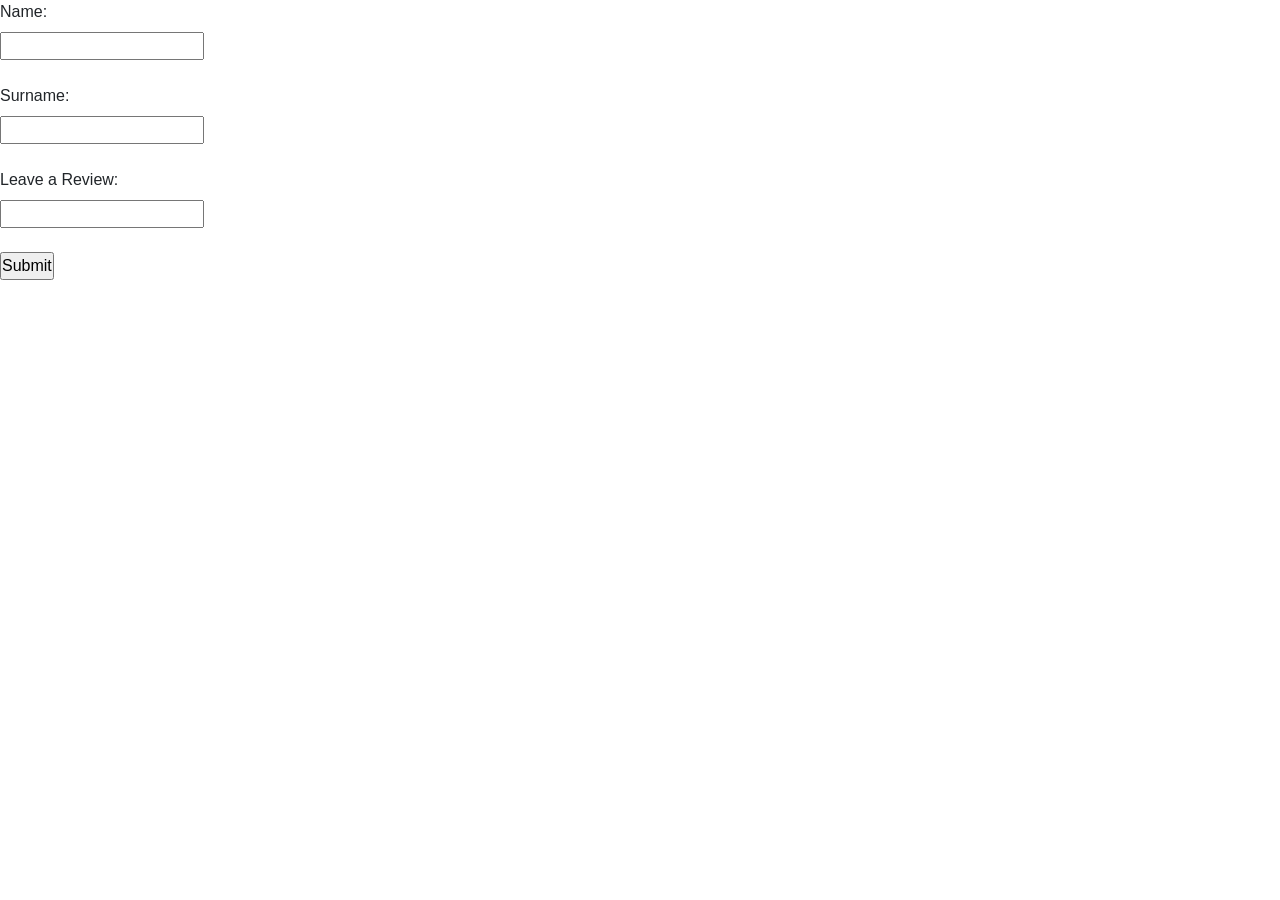
<file: gms/html/service-reviews.html>
<!DOCTYPE html>
<html lang="en">
<head>
    <meta charset="UTF-8">
    <meta name="viewport" content="width=device-width, initial-scale=1.0">
    <title>Document</title>
    
    <link rel="stylesheet" href="../css/service-reviews.css">
    <link
      rel="stylesheet"
      href="https://cdnjs.cloudflare.com/ajax/libs/font-awesome/5.15.3/css/all.min.css"
      integrity="sha512-BPxTfN7eBUceU3W5Fs5IxFh+0ObJmo4Qh/a9x9vN1oQwvEJrhzMQ8biJrbUlf7nWhHr58Hh6gPuGvz6ARu94Q=="
      crossorigin="anonymous"
      referrerpolicy="no-referrer"
    />
    <link
      rel="stylesheet"
      href="https://cdn.jsdelivr.net/npm/bootstrap@4.3.1/dist/css/bootstrap.min.css"
      integrity="sha384-ggOyR0iXCbMQv3Xipma34MD+dH/1fQ784/j6cY/iJTQUOhcWr7x9JvoRxT2MZw1T"
      crossorigin="anonymous"
    />
  </head>
<body>
    
    <!--leave arevie-->
    <div class="review-card">
        <!--displays the newly created comment-->
        
    </div>
    
    <form method="post" action="../php/review.php">
        <label for="name">Name:</label><br>
        <input type="text" id="name" name="name" required><br><br>
    
        <label for="surname">Surname:</label><br>
        <input type="text" id="surname" name="surname" required><br><br>
    
        <label for="review">Leave a Review:</label><br>
        <input type="text" name="message" rows="4" cols="50" required></textarea><br><br>
    
        <input type="submit" value="Submit">
      </form>
      <script
      src="https://code.jquery.com/jquery-3.3.1.slim.min.js"
      integrity="sha384-q8i/X+965DzO0rT7abK41JStQIAqVgRVzpbzo5smXKp4YfRvH+8abtTE1Pi6jizo"
      crossorigin="anonymous"
    ></script>
    <script
      src="https://cdn.jsdelivr.net/npm/popper.js@1.14.7/dist/umd/popper.min.js"
      integrity="sha384-UO2eT0CpHqdSJQ6hJty5KVphtPhzWj9WO1clHTMGa3JDZwrnQq4sF86dIHNDz0W1"
      crossorigin="anonymous"
    ></script>
    <script
      src="https://cdn.jsdelivr.net/npm/bootstrap@4.3.1/dist/js/bootstrap.min.js"
      integrity="sha384-JjSmVgyd0p3pXB1rRibZUAYoIIy6OrQ6VrjIEaFf/nJGzIxFDsf4x0xIM+B07jRM"
      crossorigin="anonymous"
    ></script>
</body>
</html>
</file>
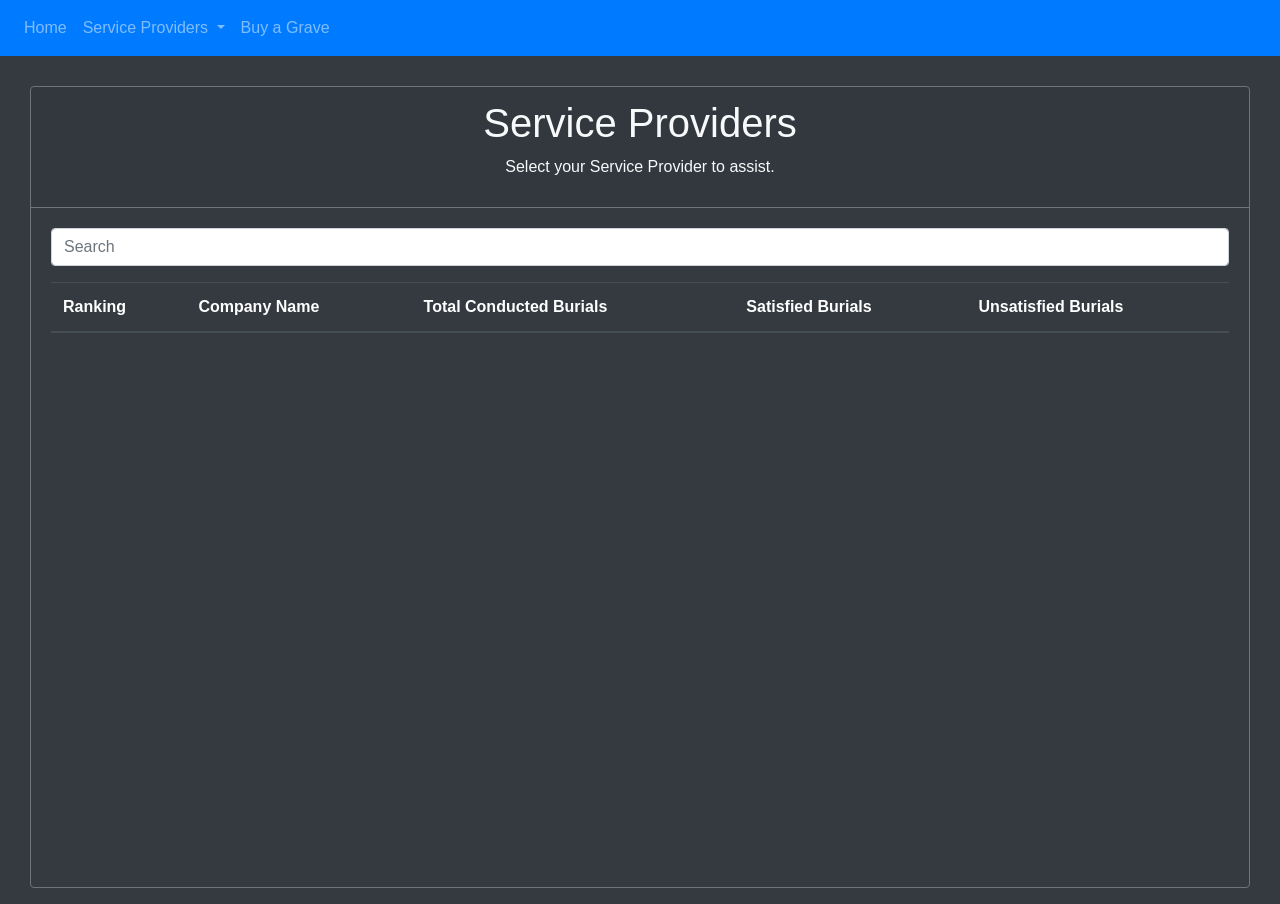
<file: gms/html/serviceProvidersPage.html>
<!DOCTYPE html>
<html lang="en">

<head>
  <meta charset="UTF-8" />
  <meta name="viewport" content="width=device-width, initial-scale=1.0" />
  <link rel="stylesheet" href="../css/serviceProvidersPage.css" />
  <title>Document</title>
  <script src="https://code.jquery.com/jquery-3.6.0.min.js"></script>

  <link rel="stylesheet" href="https://cdnjs.cloudflare.com/ajax/libs/font-awesome/5.15.3/css/all.min.css"
    integrity="iBBXm8fW90+nuLcSKlbmrPcLa0OT92xO1BIsZ+ywDWZCvqsWgccV3gFoRBv0z+8dLJgyAHIhR35VZc2oM/gI1w=="
    crossorigin="anonymous" referrerpolicy="no-referrer" />
  <link rel="stylesheet" href="https://cdn.jsdelivr.net/npm/bootstrap@4.3.1/dist/css/bootstrap.min.css"
    integrity="sha384-ggOyR0iXCbMQv3Xipma34MD+dH/1fQ784/j6cY/iJTQUOhcWr7x9JvoRxT2MZw1T" crossorigin="anonymous" />


<body>
  <!--navbar-->
  <nav class="navbar navbar-expand-lg navbar-dark bg-primary">
    <button class="navbar-toggler" type="button" data-toggle="collapse" data-target="#navbarNav"
      aria-controls="navbarNav" aria-expanded="false" aria-label="Toggle navigation">
      <span class="navbar-toggler-icon"></span>
    </button>
    <div class="collapse navbar-collapse" id="navbarNav">
      <ul class="navbar-nav">
        <li class="nav-item">
          <a class="nav-link" href="index.html">Home</a>

        </li>
        <li class="nav-item dropdown">
          <a class="nav-link dropdown-toggle" href="#" id="navbarDropdownMenuLink" role="button" data-toggle="dropdown"
            aria-haspopup="true" aria-expanded="false">
            Service Providers
          </a>
          <div class="dropdown-menu" aria-labelledby="navbarDropdownMenuLink">
            <a class="dropdown-item" href="avbobPage.html">AVBOB</a>
            <a class="dropdown-item" href="serviceProvidersPage.html">View More</a>
          </div>
        </li>
        <li class="nav-item">
          <a class="nav-link" href="cemeteries.html">Buy a Grave</a>
        </li>

      </ul>
    </div>
  </nav>

  <!--home landing page-->
  <section class="top-container">

    <div class="card border-secondary bg-dark mb-3" style="width: 98%; margin: 30px;">
      <div class="card-header border-secondary">
        <h1 class="service-providers-header-text text-light" style="display: flex; justify-content: center;">Service
          Providers</h1>
        <p class="service-providers-subheading text-light" style="display: flex; justify-content: center;">
          Select your Service Provider to assist.
        </p>
      </div>
      <div class="card-body text-secondary">
        <!--service providers details, maybe use table instead that pulls from database-->
        <div class="input-group mb-3">

          <input type="text" class="form-control" placeholder="Search" aria-label="" aria-describedby="basic-addon1" />
        </div>
        <div class="table-responsive">
          <table class="table table-hover table-dark">
            <thead>
              <tr>
                <th scope="col">Ranking</th>
                <th scope="col">Company Name</th>
                <th scope="col">Total Conducted Burials</th>
                <th scope="col">Satisfied Burials</th>
                <th scope="col">Unsatisfied Burials</th>
              </tr>
            </thead>
            <tbody id="serviceProvidersTableBody">
              <tr id="clickable-row" style="cursor: pointer">

              </tr>
            </tbody>
          </table>
        </div>
      </div>
    </div>



  </section>
  <script src="https://code.jquery.com/jquery-3.6.0.min.js"></script>
  <script src="https://cdn.jsdelivr.net/npm/popper.js@1.14.7/dist/umd/popper.min.js"
    integrity="sha384-UO2eT0CpHqdSJQ6hJty5KVphtPhzWj9WO1clHTMGa3JDZwrnQq4sF86dIHNDz0W1"
    crossorigin="anonymous"></script>
  <script src="https://cdn.jsdelivr.net/npm/bootstrap@4.3.1/dist/js/bootstrap.min.js"
    integrity="sha384-JjSmVgyd0p3pXB1rRibZUAYoIIy6OrQ6VrjIEaFf/nJGzIxFDsf4x0xIM+B07jRM"
    crossorigin="anonymous"></script>
  <script src="../js/serviceProvidersPage.js"></script>

</body>

</html>
</file>
<file: gms/css/style.css>
* {
  margin: 0;
  padding: 0;
  font-family: "Poppins", sans-serif;
  text-decoration: none;
}
.svg-container {
  display: flex;
  justify-content: center;
  align-items: center;
  max-width: 100%;
  max-height: 100%;
}
svg {
  
  height: 400px;
  
}

path{
  fill:#2c2c2c;
}
path:hover {
  fill: #444444;
  cursor: pointer;
}

.main-image {
  background-color: #343a40;
  width: 100%;
  min-height: 53em;
}


.main-image p {
  color: white;
  font-size: 1.05em;
}


.find-a-cemetery-text {
  display: flex;
  justify-content: center;
  font-size: 2em;
  padding: 0.5em 0em 1em 0em;
  color: #ffffff;
}



/* Customize the background color of the dropdown menu */
.navbar-dark .navbar-nav .nav-item.dropdown .dropdown-menu {
  background-color: rgb(74, 144, 255) /* Replace 'your-color' with your desired color code */
}

/* Customize the text color of the dropdown menu items */
.navbar-dark .navbar-nav .nav-item.dropdown .dropdown-menu .dropdown-item {
  color:white; /* Replace 'your-text-color' with your desired text color code */
}

/* Customize the background color of the dropdown menu items when hovered */
.navbar-dark .navbar-nav .nav-item.dropdown .dropdown-menu .dropdown-item:hover {
  background-color: rgb(0, 98, 255); /* Replace 'your-hover-color' with your desired hover color code */
}
.navbar-dark .navbar-nav .nav-item.dropdown .dropdown-menu .view-more {
  background-color: rgb(36, 120, 255);/* Replace 'your-darker-color' with your desired darker color code */
}
</file>
<file: gms/css/service-reviews.css>
* {
    margin: 0;
    padding: 0;
    font-family: "Poppins", sans-serif;
    text-decoration: none;
  }
  header {
    position: sticky;
    top: 0;
    width: 100%;
    height: 25px; /* Adjust the height as needed */
    z-index: 1000;
    background-color: transparent;
    transition: all 0.5s ease;
    padding: 10px;
  }
  
  .navbar {
    list-style: none;
    display: flex;
    align-items: center;
    padding: 0;
    justify-content: flex-end;
  }
  
  .navbar-nav {
    list-style: none;
    display: flex;
    justify-content: center;
    padding: 0;
    margin-right: 17em;
  }
  
  .navbar-nav li {
    display: inline-block;
    text-align: center;
  }
  
  .navbar-nav li a {
    color: white;
    margin-right: 8rem;
    transition: color 0.4s ease-in-out;
    display: block;
  }
  
  
  header.scrolled {
    position: fixed;
    background-color: rgb(0, 72, 255);
  }
  
  header.scrolled .navbar-nav li a {
    color: rgb(255, 255, 255);
  }
  
  .navbar-nav li a::after {
    content: "";
    width: 0;
    display: block;
    background-color: #007bff;
    left: 0;
    height: 3px;
    transition: width 0.2s linear;
  }
  
  .navbar-nav li a:hover::after {
    width: 100%;
  }
  
  .navbar-nav li a:hover {
    color: #ffffff;
    font-size: 1.05em;
  }
  
  
  /* Dropdown styles */
  .dropdown-menu {
    display: none;
    position: absolute;
    background-color: #f9f9f9;
    padding: 10px;
  }
  
  .has-dropdown:hover .dropdown-menu {
    display: block;
  }
  
  .hamburger {
    cursor: pointer;
    display: none;
    margin-right: 22px;
  }
  .bar {
    height: 2px;
    width: 24px;
    background: white;
    margin: 5px 0;
    opacity: 0.8;
    -webkit-transition: all 0.3s ease-in-out;
    transition: all 0.3s ease-in-out;
  
  
  }
  
  /* Responsive styles */
  @media only screen and (max-width: 1350px) {
    /* Hamburger styles */
    
    .navbar-nav li{
      margin: 16px 0;
      font-size: 1em;
      
    }
    .navbar-nav li a{
      margin-left: 80px;
    }
    .nav-link-container:hover{
      background-color: rgb(31, 95, 255);
      width: 100%;
      display: flex;
      justify-content: center;
      
    }
    .navbar-nav.active{
      left: 0;
  
    }
    .navbar-nav {
      position: fixed;
      left: -100%;
      top: 45px;
      background-color: rgb(0, 72, 255);
      width: 100%;
      flex-direction: column;
      align-items: center;
      gap: 20px;
      transition: 0.3s;
    }
   
    .hamburger {
      display: block;
    }
    
    .hamburger.active .bar:nth-child(1) {
      transform: translateY(7px) rotate(45deg);
    }
    .hamburger.active .bar:nth-child(2) {
      opacity: 0;
    }
    .hamburger.active .bar:nth-child(3) {
      transform: translateY(-7px) rotate(-45deg);
    }
    #svg-map-container{
      margin-right: 200px;
    }
  }
</file>
<file: gms/css/serviceProvidersPage.css>
* {
  margin: 0;
  padding: 0;
  font-family: "Poppins", sans-serif;
  text-decoration: none;
}
.top-container{
  background-color: #343a40;
  height: 53em;
  display: flex;
  justify-content: center;
  
}
.subheading{
  font-size: 1.3em;
}

.table.table-hover.table-dark tbody tr:hover {
  background-color: rgb(0, 98, 255);; /* Replace 'your-hover-color' with your desired hover color code */
}
</file>
